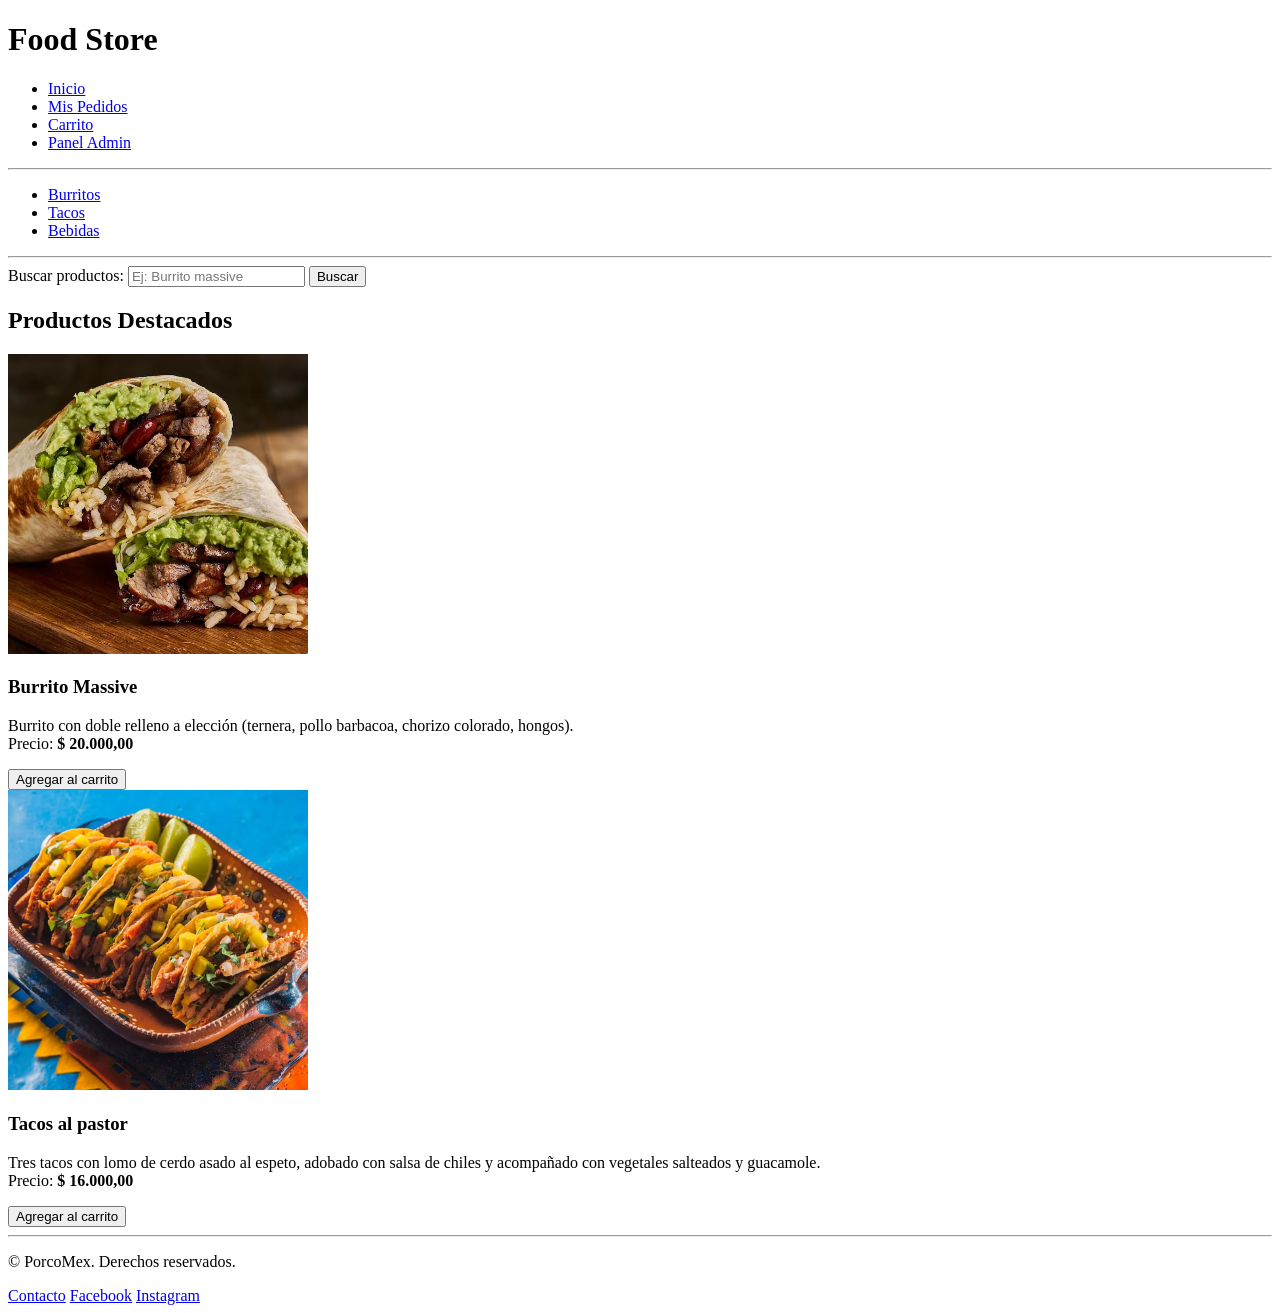
<file: TPI/Arnaiz_Rodrigo_TPI_Primera_Entrega/index.html>
<!DOCTYPE html>
<html lang="es">
<head>
     <meta charset="UTF-8">
     <meta name="viewport" content="width=device-width, initial-scale=1.0">
     <title>Food Store</title>
</head>
<body>
     <header>
         <h1>Food Store</h1>
         
         <nav>
             <ul>
             <li><a href="#inicio">Inicio</a></li>
             <li><a href="#mis_pedidos">Mis Pedidos</a></li>
             <li><a href="#carrito">Carrito</a></li>
             <li><a href="admin.html">Panel Admin</a></li>
             </ul>
         </nav>
     </header>
     <hr>
     <aside>
        <ul>
            <li><a href="#">Burritos</a></li>
            <li><a href="#">Tacos</a></li>
            <li><a href="#">Bebidas</a></li>
        </ul>
     </aside>
     <hr>
     <main>
         <form action="#" method="get">
                 <label for="buscador">Buscar productos:</label>
                 <input type="text" id="buscador" name="buscador" placeholder="Ej: Burrito massive" required>
                 <button type="submit">Buscar</button>
         </form>
         <section>
             <h2>Productos Destacados</h2>
             <article>
                 <img src="assets/burritomassive.jpg" alt="Burrito Masive" width="300px">
                 <h3>Burrito Massive</h3>
                 <p>Burrito con doble relleno a elección (ternera, pollo barbacoa, chorizo colorado, hongos). 
                 <br>Precio: <strong>$ 20.000,00</strong></p>
                 <button type="button">Agregar al carrito</button>
             </article>
             <article>
                 <img src="assets/tacopastor.jpg" alt="Tacos al pastor" width="300px">
                 <h3>Tacos al pastor</h3>
                 <p>Tres tacos con lomo de cerdo asado al espeto, adobado con salsa de chiles y acompañado con vegetales salteados y guacamole. 
                 <br>Precio: <strong>$ 16.000,00</strong></p>
                 <button type="button">Agregar al carrito</button>
             </article>
         </section>
         
     </main>
     <footer>
        <hr>
        <p>© PorcoMex. Derechos reservados.</p>
        <a href="mailto:info@porcomex.com.ar">Contacto</a>
        <a href="https://www.facebook.com/PorcoMex" target="_blank" >Facebook</a>
        <a href="https://www.instagram.com/porcomex/" target="_blank" >Instagram</a>
        
     </footer>
</body>
</html>
</file>
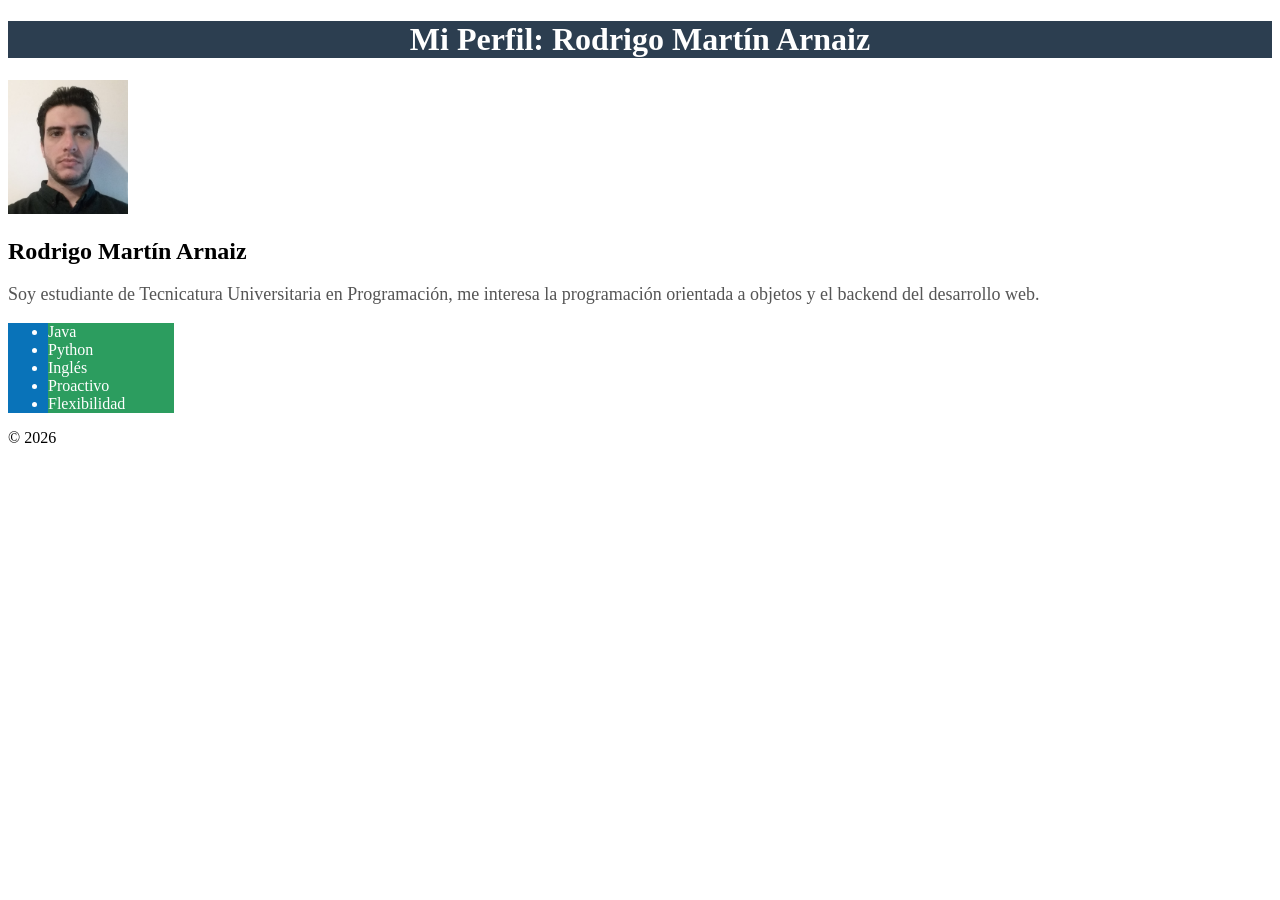
<file: Unidad_02/TP01_CSS_Selectores_Colores_Didactico/index.html>
<!DOCTYPE html>
<html lang="es">
<head>
    <meta charset="UTF-8">
    <meta name="viewport" content="width=device-width, initial-scale=1.0">
    <title>Mi Perfil: Rodrigo Martín Arnaiz</title>
    <link rel="stylesheet" href="style.css">
</head>
<body>
     <header id="site-header">
        <h1 id="site-title">Mi Perfil: Rodrigo Martín Arnaiz</h1>
    </header>
    <main>
        <div class="card">
            <img class="avatar" src="assets/avatar.jpg" alt="Avatar Arnaiz Rodrigo">
            <h2 class="name">Rodrigo Martín Arnaiz</h2>
            <p class="bio">Soy estudiante de Tecnicatura Universitaria en Programación, me interesa la programación orientada a objetos y el backend del desarrollo web.</p>
            <ul class="skills">
                <li>Java</li>
                <li>Python</li>
                <li>Inglés</li>
                <li>Proactivo</li>
                <li>Flexibilidad</li>
            </ul>
        </div>
    </main>
    <footer>
        <p>&copy; 2026</p>
    </footer>
</body>
</html>
</file>
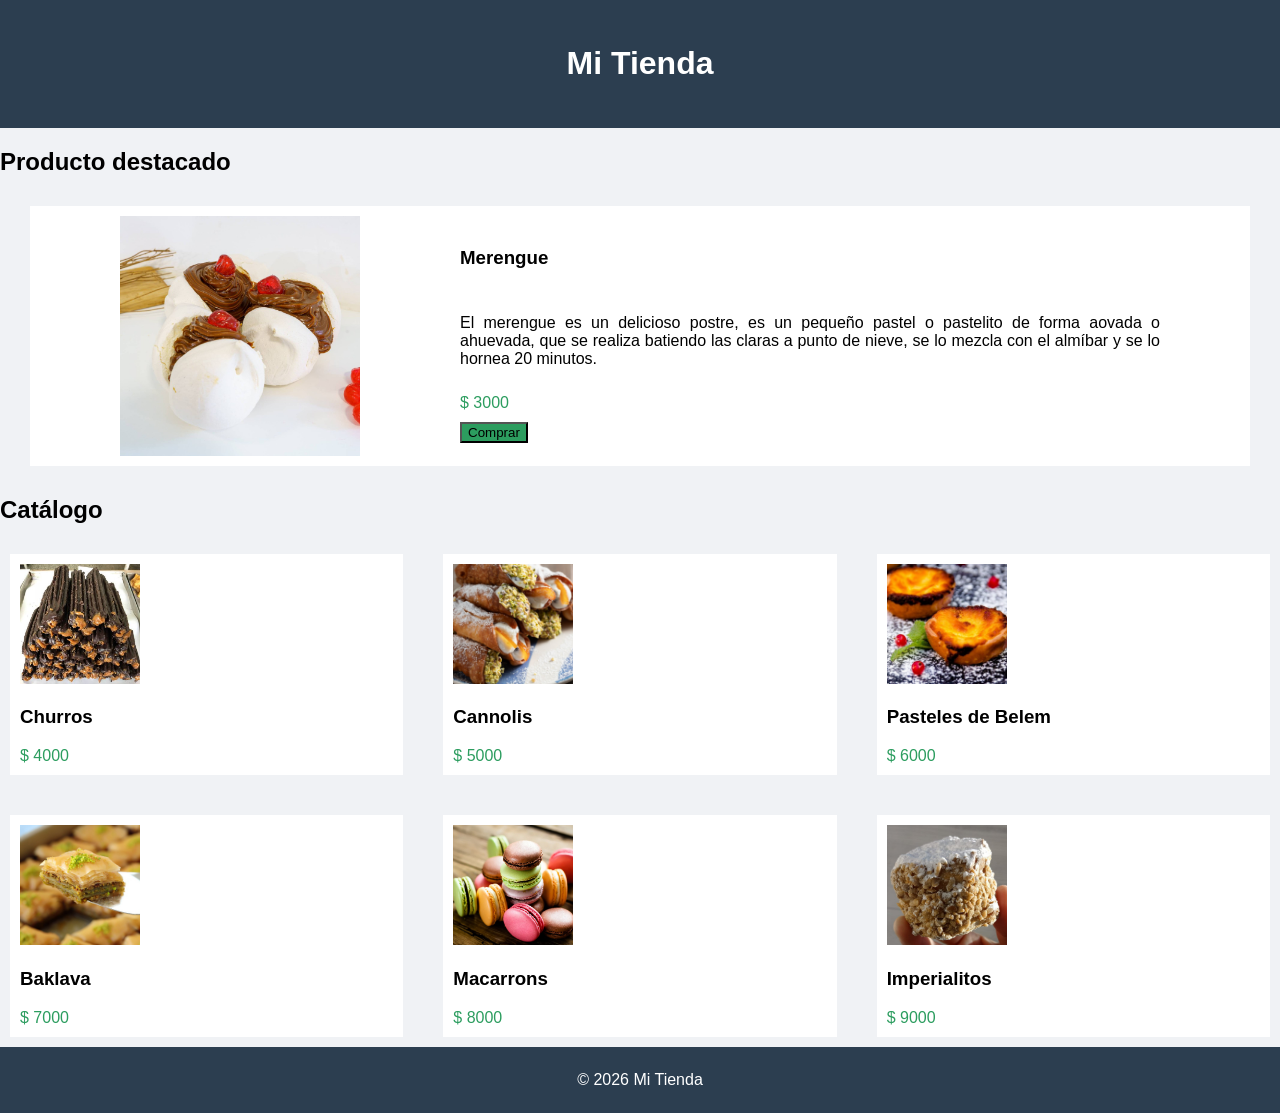
<file: Unidad_02/TP02_CSS_Flexbox_Grid_Didactico/index.html>
<!DOCTYPE html>
<html lang="es">
<head>
    <meta charset="UTF-8">
    <meta name="viewport" content="width=device-width, initial-scale=1.0">
    <title>Mi Tienda - Catálogo</title>
    <link rel="stylesheet" href="style.css">
</head>
<body>
    <header id="site-header">
        <h1>Mi Tienda</h1>
    </header>

    <main>
        <section class="featured">
            <h2>Producto destacado</h2>
            <div class="featured-card">
               <img class="featured-img" src="assets/merengue.jpg" alt="promocionado">
                <div class="featured-info">
                    <h3>Merengue</h3>
                    <p>El merengue es un delicioso postre, es un pequeño pastel o pastelito de forma aovada o ahuevada, que se realiza batiendo las claras a punto de nieve, se lo mezcla con el almíbar y se lo hornea 20 minutos.</p>
                    <span class="price">$ 3000</span>
                    <button>Comprar</button>
                </div>
            </div>
        </section>
        
        <section class="catalog">
            <h2>Catálogo</h2>
            <div class="grid">
                <div class="product-card">
                    <img class="card-img" src="assets/churros.jpg" alt="churros">
                    <h3>Churros</h3>
                    <span class="price">$ 4000</span>
                </div>
                <div class="product-card">
                    <img class="card-img" src="assets/cannoli.jpg" alt="cannolis">
                    <h3>Cannolis</h3>
                    <span class="price">$ 5000</span>
                </div>
                <div class="product-card">
                    <img class="card-img" src="assets/pastel-belem.jpg" alt="pasteles-belem">
                    <h3>Pasteles de Belem</h3>
                    <span class="price">$ 6000</span>
                </div>
                <div class="product-card">
                    <img class="card-img" src="assets/baklava.jpg" alt="baklava">
                    <h3>Baklava</h3>
                    <span class="price">$ 7000</span>
                </div>
                <div class="product-card">
                    <img class="card-img" src="assets/macarron.jpg" alt="Macarrons">
                    <h3>Macarrons</h3>
                    <span class="price">$ 8000</span>
                </div>
                <div class="product-card">
                    <img class="card-img" src="assets/imperialitos.jpeg" alt="imperialitos">
                    <h3>Imperialitos</h3>
                    <span class="price">$ 9000</span>
                </div>
            </div>
        </section>
    </main>
    
    <footer id="site-footer">
        <p>&copy; 2026 Mi Tienda</p>
     </footer>

</body>
</html>
</file>
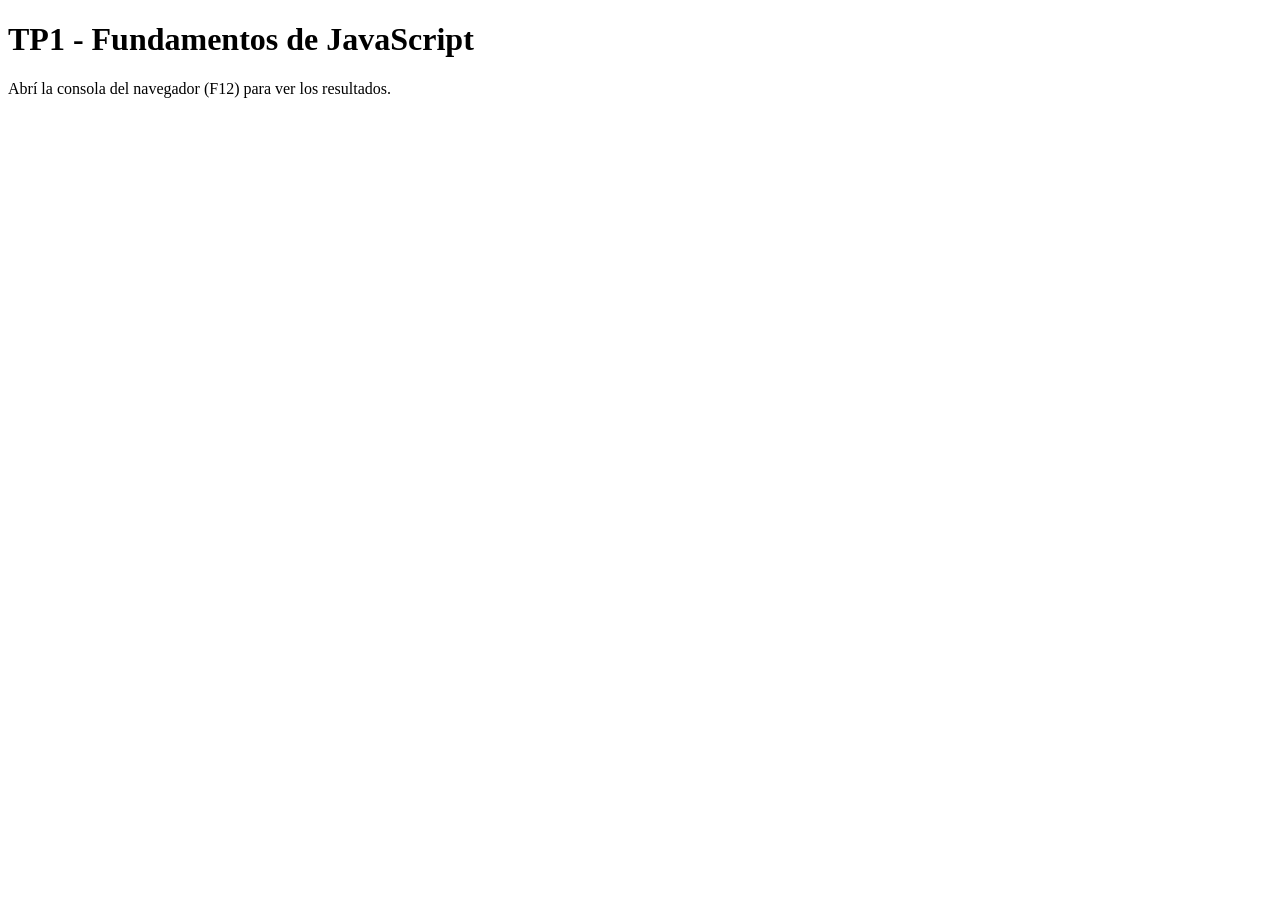
<file: Unidad_03/TP01_JavaScript_Fundamentos_Didactico/index.html>
<!DOCTYPE html>
<html lang="es">
<head>
    <meta charset="UTF-8">
    <meta name="viewport" content="width=device-width, initial-scale=1.0">
    <title>TP1 JS - Fundamentos</title>
</head>
<body>
    
    <h1>TP1 - Fundamentos de JavaScript</h1>
    <p>Abrí la consola del navegador (F12) para ver los resultados.</p>
 
    <script src="script.js"></script>
</body>
</html>
</file>
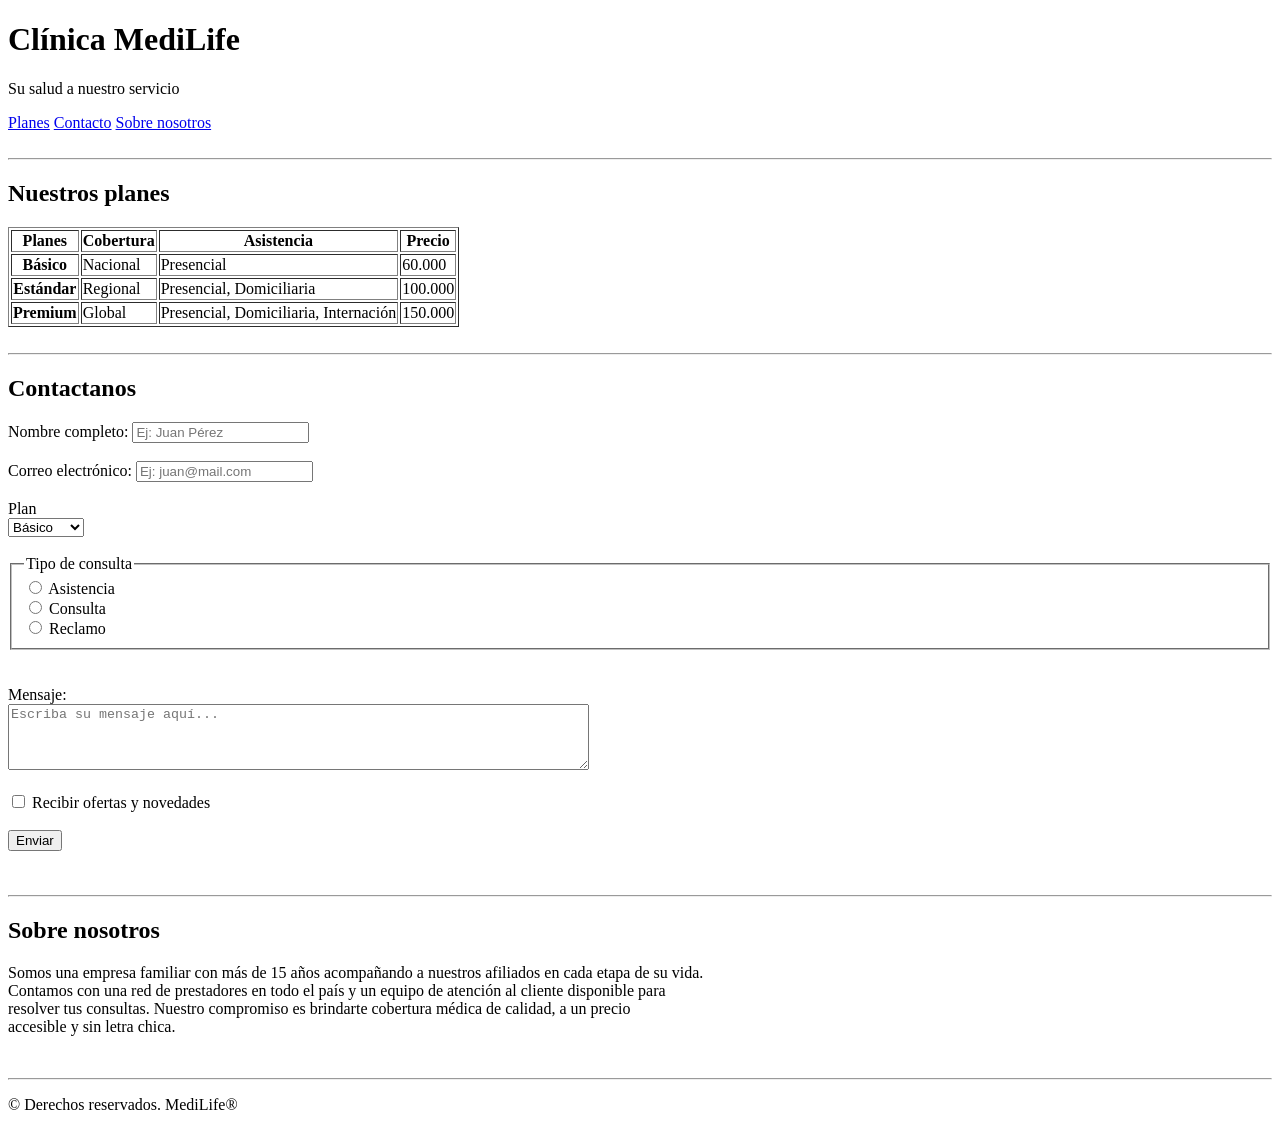
<file: Unidad_01/TP_02_HTML_Tablas_Formularios_Semántica.html>
<!DOCTYPE html>
<html lang="es">
<head>
     <meta charset="UTF-8">
     <meta name="viewport" content="width=device-width, initial-scale=1.0">
     <title>Clínica MediLife</title>
</head>
<body>
     <header>
         <h1>Clínica MediLife</h1>
         <p>Su salud a nuestro servicio</p>
         <nav>
             <a href="#planes">Planes</a>
             <a href="#contacto">Contacto</a>
             <a href="#nosotros">Sobre nosotros</a>
         </nav>
     </header><br>
    
     <main>
        <hr>
         <section id="planes">
             <h2>Nuestros planes</h2>
             <table border="1">
                 <thead>
                     <tr>
                        <th scope="col">Planes</th>
                        <th scope="col">Cobertura</th>
                        <th scope="col">Asistencia</th>
                        <th scope="col">Precio</th>
                     </tr>
                 </thead>
                 <tbody>
                     <tr>
                        <th scope="row">Básico</th>
                        <td>Nacional</td>
                        <td>Presencial</td>
                        <td>60.000</td>
                     </tr>
                     <tr>
                        <th scope="row">Estándar</th>
                        <td>Regional</td>
                        <td>Presencial, Domiciliaria</td>
                        <td>100.000</td>
                     </tr>
                      <tr>
                        <th scope="row">Premium</th>
                        <td>Global</td>
                        <td>Presencial, Domiciliaria, Internación</td>
                        <td>150.000</td>
                     </tr>
                 </tbody>
             </table>
         </section>
         <br><hr>
        
         <section id="contacto">
             <h2>Contactanos</h2>
             <form action="#" method="get">
                 <label for="nombre">Nombre completo:</label>
                 <input type="text" id="nombre" name="nombre" placeholder="Ej: Juan Pérez" required
                 title="Solo letras, mínimo 3 caracteres"><br><br>
                
                <label for="email">Correo electrónico:</label>
                <input type="email" id="email" name="email" placeholder="Ej: juan@mail.com" required><br><br>
                
                
                <label for="plan">Plan</label><br>
                <select name="plan" id="plan" required>
                    <option value="basico">Básico</option>
                    <option value="estandar">Estándar</option>
                    <option value="premium">Premium</option>
                    <option value="sinplan">Sin plan</option>
                </select><br><br>
             <fieldset>
             <legend>Tipo de consulta</legend>
                <input type="radio" id="asistencia" name="tipo_consulta" value="asistencia" required>
                <label for="asistencia">Asistencia</label><br>
                <input type="radio" id="consulta" name="tipo_consulta" value="consulta" required>
                <label for="consulta">Consulta</label><br>
                <input type="radio" id="reclamo" name="tipo_consulta" value="reclamo" required>
                <label for="reclamo">Reclamo</label><br>
             </fieldset><br><br>
            
                <label for="mensaje">Mensaje:</label><br>
                <textarea id="mensaje" name="mensaje" rows="4" cols="70" required
                placeholder="Escriba su mensaje aquí..."></textarea><br><br>
                
                <input type="checkbox" id="ofertas" name="ofertas" value="yes">
                <label for="ofertas">Recibir ofertas y novedades</label><br><br>
             <button type="submit">Enviar</button>
             </form>
         </section><br><br>
         <hr>
         <section id="nosotros">
             <h2>Sobre nosotros</h2>
            <p>Somos una empresa familiar con más de 15 años acompañando a nuestros afiliados en cada etapa de su vida. <br>
            Contamos con una red de prestadores en todo el país y un equipo de atención al cliente disponible para <br>
            resolver tus consultas. Nuestro compromiso es brindarte cobertura médica de calidad, a un precio <br>
            accesible y sin letra chica.</p>
         </section>
     </main>
     <br><hr>
     <footer>
       <p>© Derechos reservados. MediLife®</p>
     </footer>
</body>
</html>
</file>
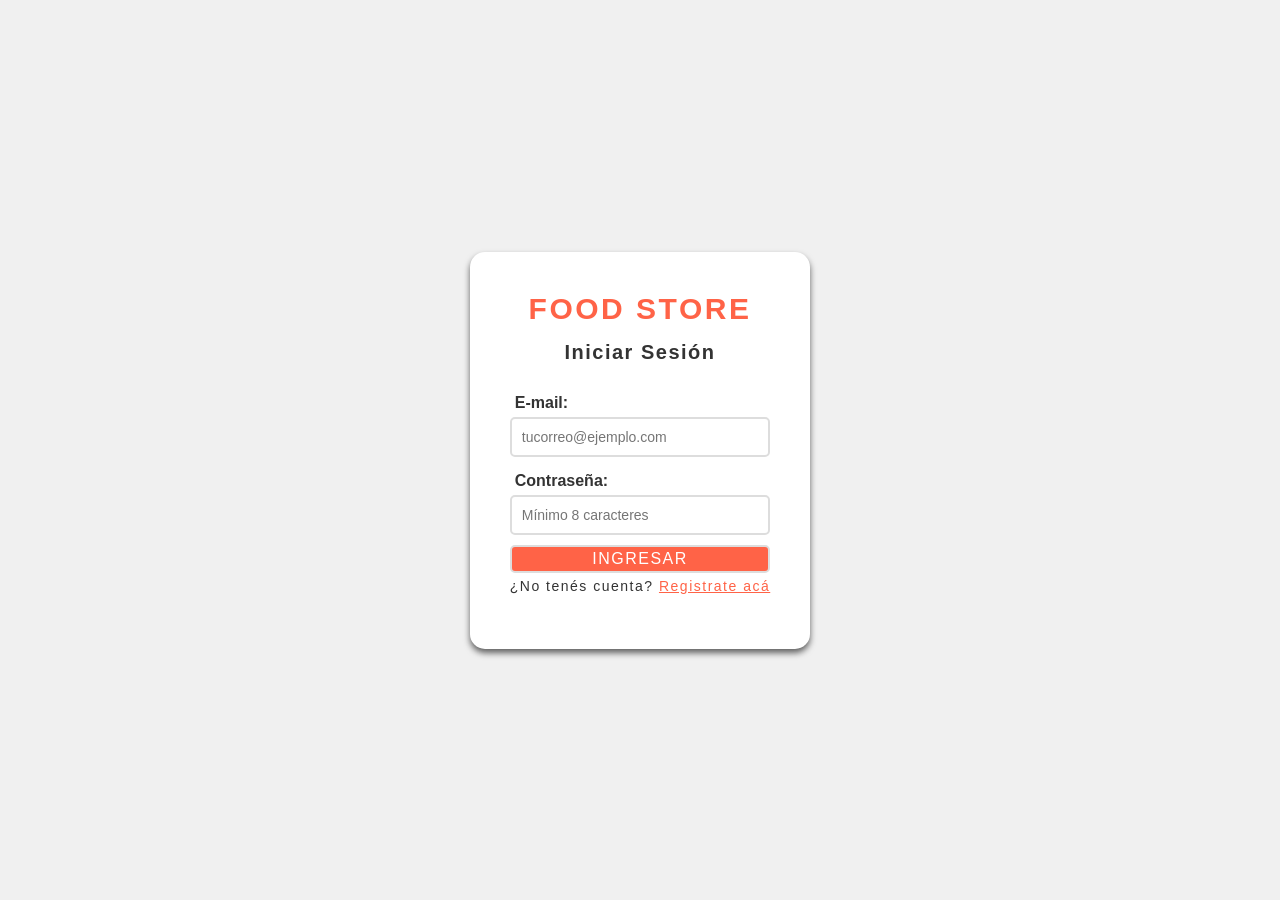
<file: TPI/Arnaiz_Rodrigo_TP_LoginCSS/login.html>
<!DOCTYPE html>
<html lang="es">
<head>
     <meta charset="UTF-8">
     <meta name="viewport" content="width=device-width, initial-scale=1.0">
     <title>Food Store</title>
     <link rel="stylesheet" href="login.css">
</head>
<body>
    <main>
    <div class="container">
        <form class="login-form" action="#" method="get">
            <h1 id="site-header">FOOD STORE</h1>
            <h2 id="subtitulo">Iniciar Sesión</h2>
            
            <label for="email">E-mail:</label>
            <input type="email" id="email" name="email" placeholder="tucorreo@ejemplo.com" required>
            
            <label for="password">Contraseña:</label>
            <input type="password" id="password" name="password" placeholder="Mínimo 8 caracteres" required>
            
            <button type="submit">INGRESAR</button>
            
            <p class="registro">
                ¿No tenés cuenta? <a href="#"> Registrate acá </a>
            </p>
            
        </form>
        </div>
    </main>
</body>
</html>
</file>
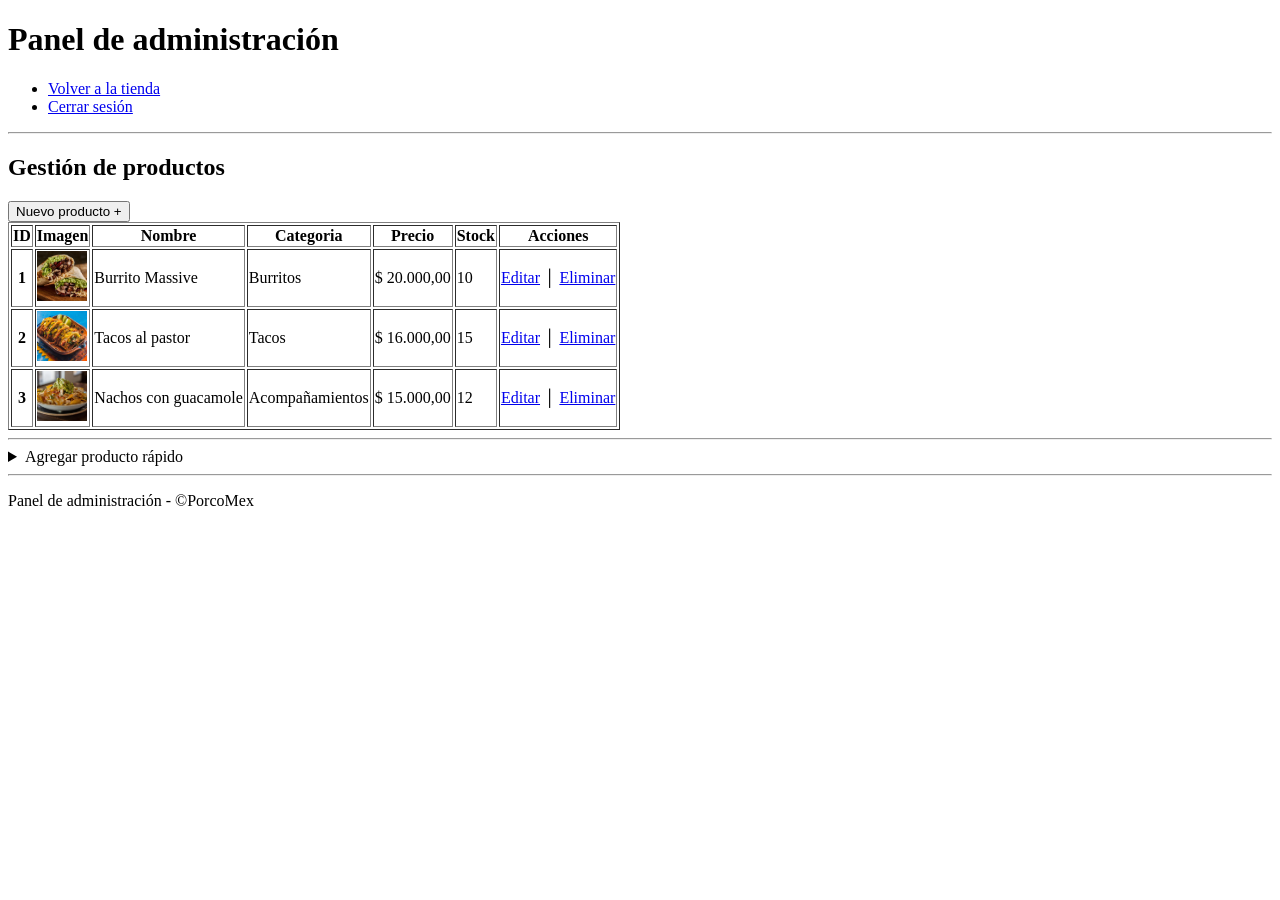
<file: TPI/Arnaiz_Rodrigo_TPI_Primera_Entrega/admin.html>
<!DOCTYPE html>
<html lang="es">
<head>
     <meta charset="UTF-8">
     <meta name="viewport" content="width=device-width, initial-scale=1.0">
     <title>Panel de administración</title>
</head>
<body>
     <header>
         <h1>Panel de administración</h1>
         <nav>
         <ul>
            <li><a href="index.html">Volver a la tienda</a></li>
            <li><a href="#">Cerrar sesión</a></li>
        </ul>
        </nav>
     </header>
     <hr>
     <main>
         <section id="gestion">
             <h2>Gestión de productos</h2>
             
             <button type="button">Nuevo producto +</button>
             
             <table border="1">
                 <thead>
                     <tr>
                        <th scope="col">ID</th>
                        <th scope="col">Imagen</th>
                        <th scope="col">Nombre</th>
                        <th scope="col">Categoria</th>
                        <th scope="col">Precio</th>
                        <th scope="col">Stock</th>
                        <th scope="col">Acciones</th>
                     </tr>
                 </thead>
                 <tbody>
                     <tr>
                        <th scope="row">1</th>
                        <td><img src="assets/burritomassive.jpg" alt="Burrito Masive" width="50px"></td>
                        <td>Burrito Massive</td>
                        <td>Burritos</td>
                        <td>$ 20.000,00</td>
                        <td>10</td>
                        <td><a href="#">Editar</a> │ <a href="#">Eliminar</a></td>
                     </tr>
                     <tr>
                        <th scope="row">2</th>
                        <td><img src="assets/tacopastor.jpg" alt="Tacos al pastor" width="50px"></td>
                        <td>Tacos al pastor</td>
                        <td>Tacos</td>
                        <td>$ 16.000,00</td>
                        <td>15</td>
                        <td><a href="#">Editar</a> │ <a href="#">Eliminar</a></td>
                     </tr>
                      <tr>
                        <th scope="row">3</th>
                        <td><img src="assets/nachosguacamole.jpg" alt="Nachos con guacamole" width="50px"></td>
                        <td>Nachos con guacamole</td>
                        <td>Acompañamientos</td>
                        <td>$ 15.000,00</td>
                        <td>12</td>
                        <td><a href="#">Editar</a> │ <a href="#">Eliminar</a></td>
                     </tr>
                 </tbody>
             </table>
             <hr>
             <details>
                 <summary>Agregar producto rápido</summary><br>
                 <form action="#" method="get">
                     <label for="nombre">Nombre del producto:</label>
                     <input type="text" id="nombre" name="nombre" placeholder="Ej: Chilaquiles" required><br>
                     
                     <label for="precio">Precio:</label>
                     <input type="number" id="precio" name="precio" required><br>
                     
                     <label for="stock">Stock:</label>
                     <input type="number" id="stock" name="stock" required><br>
                     
                    <label for="categoria">Categoría:</label>
                    <select name="categoria" id="categoria" required>
                        <option value="default" disabled="" selected="">Seleccione una opción...</option>
                        <option value="burritos">Burritos</option>
                        <option value="tacos">Tacos</option>
                        <option value="acompaniamientos">Acompañamientos</option>
                        <option value="bebidas">Bebidas</option>
                    </select><br>
                 
                    <label for="descripcion">Descripción:</label><br>
                    <textarea id="descripcion" name="descripcion" rows="4" cols="60" required
                    placeholder="Ingrese los ingredientes..."></textarea><br>
                    
                    <button type="submit">Guardar producto</button>
                 </form>
                 </details>
         </section>
     </main>
     <footer>
        <hr>
        <p>Panel de administración - ©PorcoMex</p>
     </footer>
</body>
</html>
</file>
<file: Unidad_02/TP01_CSS_Selectores_Colores_Didactico/style.css>
style.css

body {
    font-family:'Franklin Gothic';
    background-color: #f0f2f5;
}
#site-header {
    text-align: center;
    background-color: #2c3e50;
    color: #ffffff;
}
.card {
    background-color: #ffffff;
}
.card p {
    font-size: large;
    color: #555555;
}

.avatar {
    width: 120px;
}

.skills {
    background-color: #0973b9;
    width: 10%;
}

.skills li {
    background-color: #2c9d5f;
    color: #ffffff;
}
</file>
<file: Unidad_02/TP02_CSS_Flexbox_Grid_Didactico/style.css>
body {
 font-family: Arial, sans-serif;
 margin: 0;
 background-color: #f0f2f5;
}
#site-header {
    text-align: center;
    background-color: #2c3e50;
    color: #ffffff;
    padding: 1.5rem;
}
#site-footer {
    text-align: center;
    background-color: #2c3e50;
    color: #ffffff;
    padding: 0.5rem;
}
/* Actividad 1: Flexbox */
.featured-card {
    justify-content: space-evenly;
    display: flex;
    align-items: center;
    background-color: #ffffff;
    gap: 20px;
    margin: 30px;
    padding: 10px;
}
.featured-info {
    display: flex;
    flex-direction: column;
    gap: 10px;
}
.featured-info p{
    max-width: 700px;
    text-align: justify;
}
.featured-img {
    width: 240px
}

.grid {
    display: grid;
    grid-template-columns: repeat(3, 1fr);
    gap: 20px;
}
.product-card {
    background-color: #ffffff;
    margin: 10px;
    padding: 10px;
}
.price {
    color: #2c9d5f;
}
button {
    background-color: #2c9d5f;
    width: fit-content;
}
.card-img{
    width: 120px;
}
</file>
<file: TPI/Arnaiz_Rodrigo_TP_LoginCSS/login.css>
:root {
--color-primario: #ff6347;
--color-fondo: #f0f0f0;
--color-texto: #333;
--color-blanco: #fff;
--color-borde: #ddd;
--color-focus: #ff4500;
}

* { padding: 0;
    margin: 0;
    box-sizing: border-box;
    font-family: Verdana, Sans-Serif;
}
    
body{
    background-color: var(--color-fondo);
}

.container{
    display: flex;
    justify-content: center;
    align-items: center;
    min-height: 100vh;
    color: var(--color-blanco);
}

.login-form{
    display: flex;
    flex-direction: column;
    background-color: var(--color-blanco);
    padding: 40px;
    border-radius: 15px;
    box-shadow: 0px 4px 6px rgba(0, 0, 0, 0.6);
}

.login-form h1{
    color: var(--color-primario);
    font-size: 30px;
    margin-bottom: 15px;
    letter-spacing: 2.5px;
    text-align: center;
    text-transform: uppercase;
}

.login-form h2{
    color: var(--color-texto);
    font-size: 20px;
    margin-bottom: 25px;
    letter-spacing: 1.5px;
    text-align: center;
}

label{
    color: var(--color-texto);
    font-size: 16px;
    margin: 5px;
    text-align: left;
    font-weight: bold;
    }
    
input{
    padding: 10px;
    border: 2px solid var(--color-borde); 
    border-radius: 5px;
    font-size: 14px;
    width: 100%;
    margin-bottom: 10px;
}

input:focus{
    background-color: var(--color-focus);
    opacity: 0.5;
}

button{
    padding: 3px;
    background-color: var(--color-primario);
    color: var(--color-blanco);
    font-size: 16px;
    letter-spacing: 1.5px;
    text-align: center;
    border: 2px solid var(--color-borde);
    text-transform: uppercase;
    width: 100%;
    border-radius: 5px;
}

button:hover{
    color: var(--color-focus);
    background-color: var(--color-blanco);
}

.registro{
    color: var(--color-texto);
    font-size: 14px;
    margin-top: 5px;
    margin-bottom: 15px;
    letter-spacing: 1.5px;
    text-align: justify-content;
}

.registro a{
    color: var(--color-primario);
}
</file>
